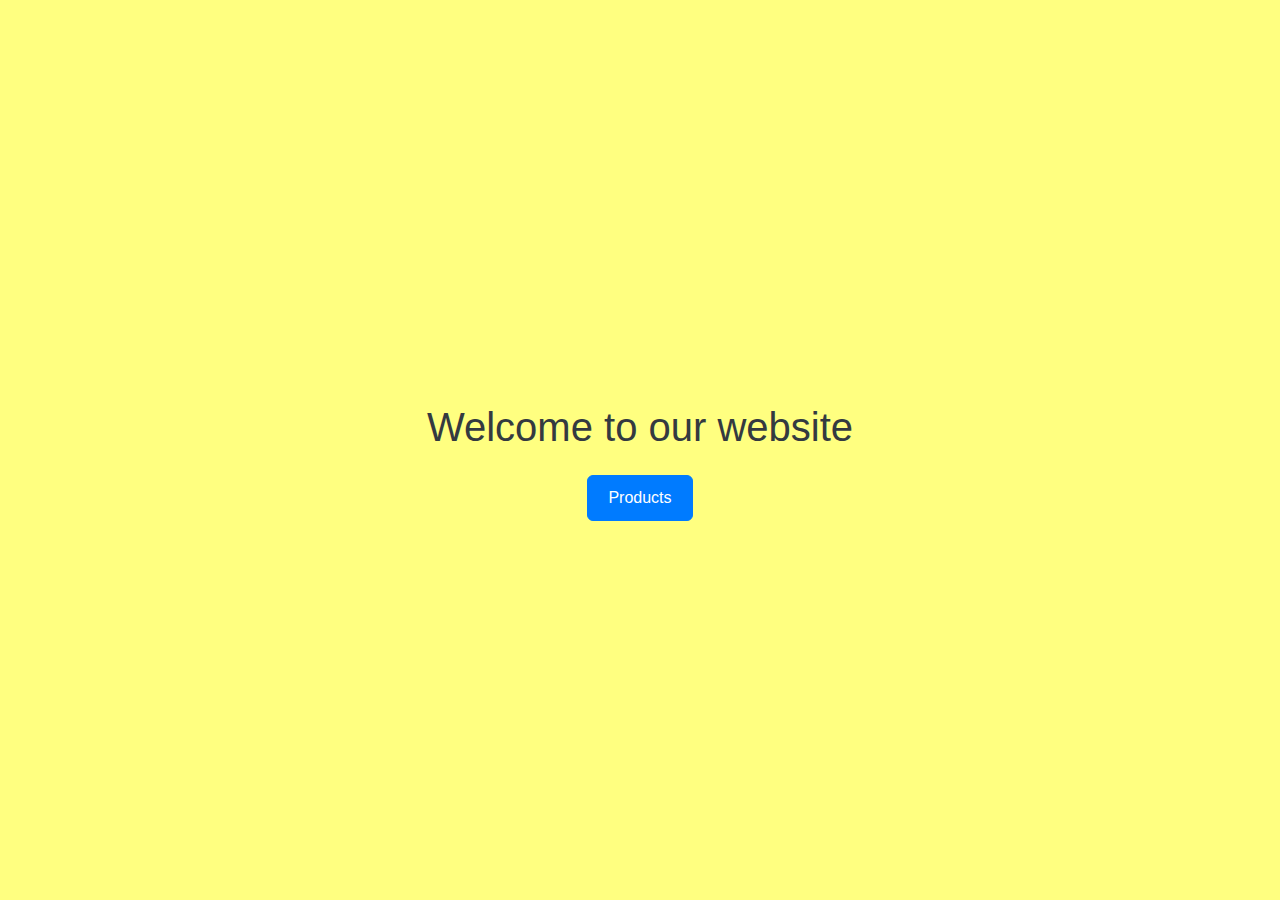
<file: Store-Application/src/main/resources/static/index.html>
<!doctype html>
<html lang="en">
  <head>
    <meta charset="utf-8">
    <meta name="viewport" content="width=device-width, initial-scale=1">
    <title>Store Application</title>
    <link href="https://cdn.jsdelivr.net/npm/bootstrap@5.3.3/dist/css/bootstrap.min.css" rel="stylesheet" integrity="sha384-QWTKZyjpPEjISv5WaRU9OFeRpok6YctnYmDr5pNlyT2bRjXh0JMhjY6hW+ALEwIH" crossorigin="anonymous">
 	<link href="index.css" rel="stylesheet">
 	
  </head>
  <body>
	<div class ="container">
		<h1 class="text-center my-4">Welcome to our website</h1>
		<a class ="btn btn-primary" href="/products">Products</a>
	</div>
    <script src="https://cdn.jsdelivr.net/npm/bootstrap@5.3.3/dist/js/bootstrap.bundle.min.js" integrity="sha384-YvpcrYf0tY3lHB60NNkmXc5s9fDVZLESaAA55NDzOxhy9GkcIdslK1eN7N6jIeHz" crossorigin="anonymous"></script>
  </body>
</html>
</file>
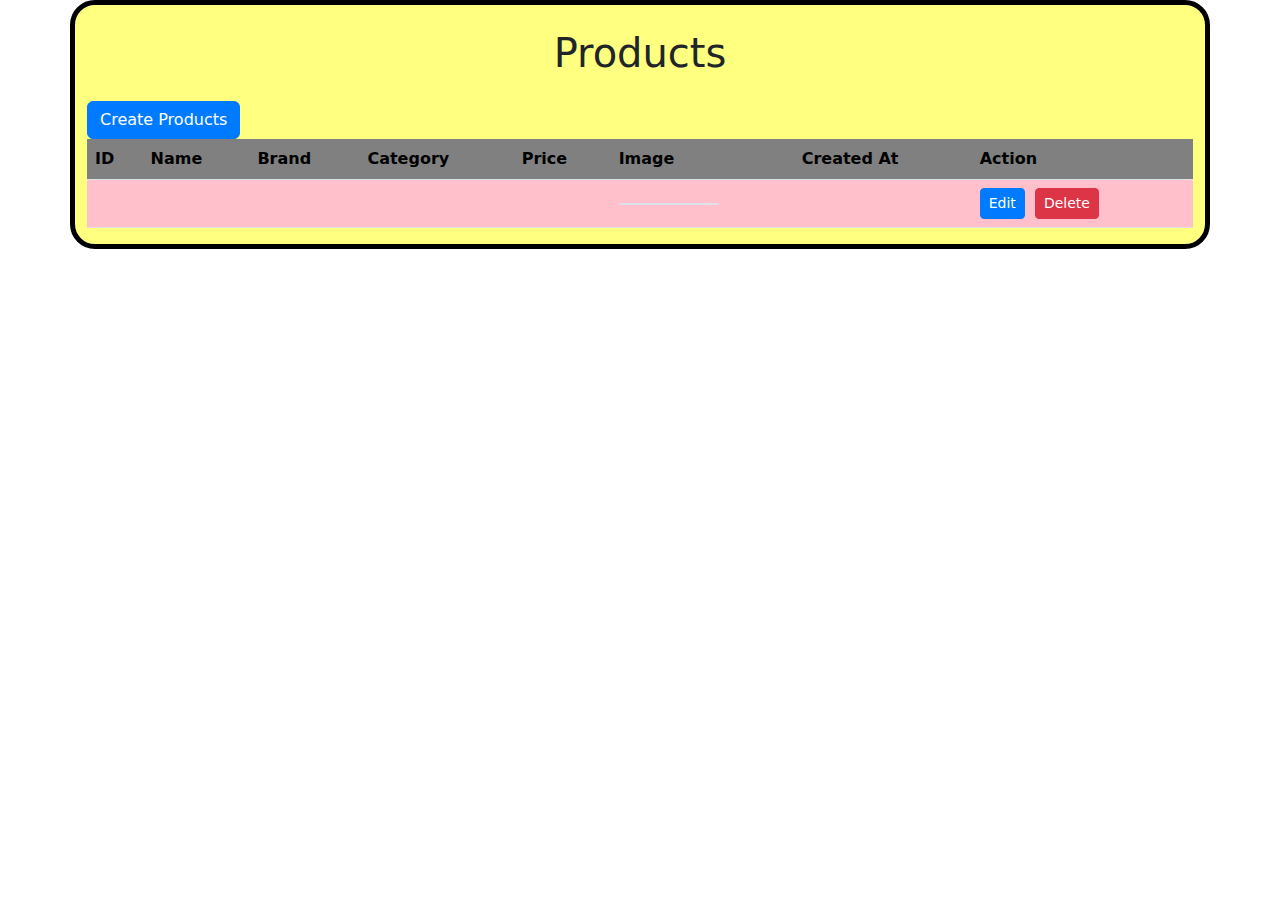
<file: Store-Application/src/main/resources/templates/products/index.html>
<!doctype html>
<html lang="en">
  <head>
    <meta charset="utf-8">
    <meta name="viewport" content="width=device-width, initial-scale=1">
    <title>Store Application</title>
    
    <link href="https://cdn.jsdelivr.net/npm/bootstrap@5.3.3/dist/css/bootstrap.min.css" rel="stylesheet" integrity="sha384-QWTKZyjpPEjISv5WaRU9OFeRpok6YctnYmDr5pNlyT2bRjXh0JMhjY6hW+ALEwIH" crossorigin="anonymous">
  		 <style>
      body {
        background-color: white;
      }
      .table th{
         vertical-align: middle;
         background-color: gray;
        
      }
      
      .table td {
        vertical-align: middle;
        background-color: pink;
        
      }
      .container
      {
        border-radius: 25px;
        border: 5px solid black;
        background-color:  #ffff80;
      
      }
      .table img {
        border-radius: 5px;
        border: 1px solid #dee2e6;
      }
      .btn {
        margin-right: 5px;
      }
      .btn-primary {
        background-color: #007bff;
        border-color: #007bff;
      }
      .btn-danger {
        background-color: #dc3545;
        border-color: #dc3545;
      }
    </style>	
  </head>
  <body>
	<div class ="container">
		<h1 class="text-center my-4">Products</h1>
		<a class ="btn btn-primary" href="/products/create">Create Products</a>
		
		<table class ="table">
		<thead>
			<tr>
				<th> ID</th>
				<th> Name</th>
				<th> Brand</th>
				<th> Category</th>
				<th> Price</th>
				<th> Image</th>
				<th> Created At</th>
				<th> Action</th>
			</tr>	
		</thead>
		<tbody>
			<tr th:each="product : ${products}">
								<td th:text ="${product.id}"></td>
								<td th:text ="${product.name}"></td>
								<td th:text ="${product.brand}"></td>
								<td th:text ="${product.category}"></td>
								<td th:text ="@{${product.price}+' ₹'}"></td>
								<td>
									<img th:src="@{'/images/'+${product.imageFileName}}"
									 alt"..." width="100">
								</td>
								<td th:text="${product.createdAt.toString().substring(0,10)}"></td>
								<td style = "white-space : nowrap">
										<a class ="btn btn-primary btn-sm"
											th:href="@{/products/edit(id=${product.id})}">Edit</a>
										<a class ="btn btn-danger btn-sm"
											th:href="@{/products/delete(id=${product.id})}"
											onclick="return confirm ('Are you sure?')">Delete</a>
								</td>
							</tr>						
		</tbody>
		
		</table>
	</div>
    <script src="https://cdn.jsdelivr.net/npm/bootstrap@5.3.3/dist/js/bootstrap.bundle.min.js" integrity="sha384-YvpcrYf0tY3lHB60NNkmXc5s9fDVZLESaAA55NDzOxhy9GkcIdslK1eN7N6jIeHz" crossorigin="anonymous"></script>
  </body>
</html>
</file>
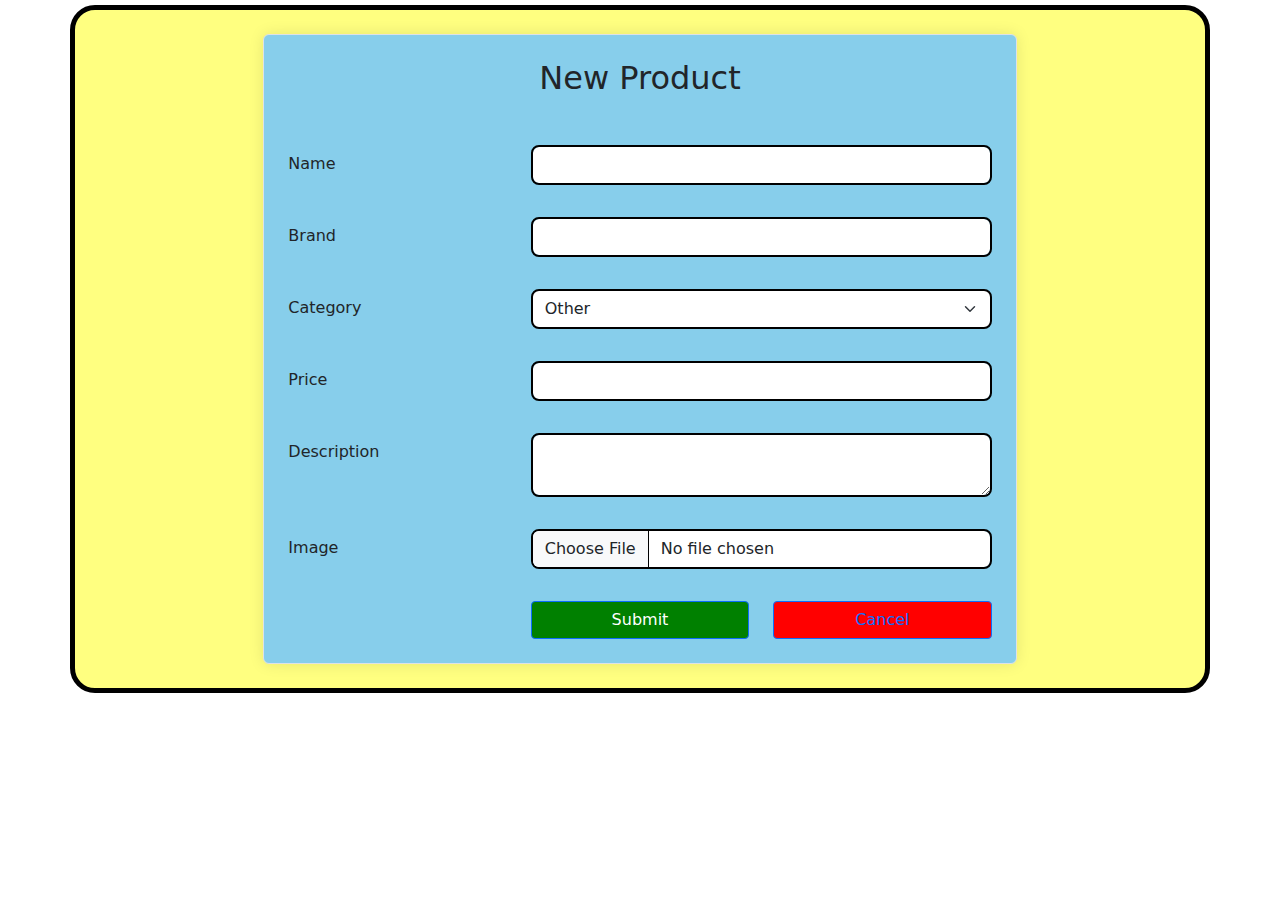
<file: Store-Application/src/main/resources/templates/products/CreateProduct.html>
<!doctype html>
<html lang="en">
  <head>
    <meta charset="utf-8">
    <meta name="viewport" content="width=device-width, initial-scale=1">
    <title>Store Application</title>
    <link href="https://cdn.jsdelivr.net/npm/bootstrap@5.3.3/dist/css/bootstrap.min.css" rel="stylesheet" integrity="sha384-QWTKZyjpPEjISv5WaRU9OFeRpok6YctnYmDr5pNlyT2bRjXh0JMhjY6hW+ALEwIH" crossorigin="anonymous">
 	 <style>
      body {
        background-color: white;
      }
      .container {
        margin-top: 5px;
        border-radius: 25px;
        border: 5px solid black;
        background-color:  #ffff80;
      }
      .rounded {
        border-radius: 0.75rem;
        border: 1px solid black;
        background-color: skyblue;
        box-shadow: 0 0 15px rgba(0, 0, 0, 0.1);
      }
      .form-label {
        font-weight: bold;
      }
      .form-control, .form-select {
        border-radius: 0.50rem;
        border: 2px solid black;
      }
      .form-control-plaintext {
        background-color: white;
        border: 1px solid #ced4da;
        border-radius: 0.25rem;
        padding: 0.375rem 0.75rem;
      }
       .btn-primary{
       border-radius: 0.25rem;
         background-color: green;
       }
      .btn-outline-primary {
        border-radius: 0.25rem;
         background-color: red;
        
      }
      .text-danger {
        font-size: 0.875em;
      }
    </style>
  </head>
  <body>
    <div class="container">
      <div class="row">
        <div class="col-md-8 mx-auto rounded border p-4 m-4">
          <h2 class="text-center mb-5">New Product</h2>
          <form method="post" enctype="multipart/form-data" th:object="${productDto}">
            <div class="row mb-3">
              <label class="col-sm-4 col-form-label">Name</label>
              <div class="col-sm-8">
                <input class="form-control" th:field="*{name}">
                <p th:if="${#fields.hasErrors('name')}" th:errors="*{name}" class="text-danger"></p>
              </div>
            </div>
            
            <div class="row mb-3">
              <label class="col-sm-4 col-form-label">Brand</label>
              <div class="col-sm-8">
                <input class="form-control" th:field="*{brand}">
                <p th:if="${#fields.hasErrors('brand')}" th:errors="*{brand}" class="text-danger"></p>
              </div>
            </div>
            
            <div class="row mb-3">
              <label class="col-sm-4 col-form-label">Category</label>
              <div class="col-sm-8">
                <select class="form-select" th:field="*{category}">
                  <option value="Other">Other</option>
                  <option value="Phones">Phones</option>
                  <option value="Computers">Computers</option>
                  <option value="Accessories">Accessories</option>
                  <option value="Printers">Printers</option>
                  <option value="Cameras">Cameras</option>
                </select>
                <p th:if="${#fields.hasErrors('category')}" th:errors="*{category}" class="text-danger"></p>
              </div>
            </div>
            
            <div class="row mb-3">
              <label class="col-sm-4 col-form-label">Price</label>
              <div class="col-sm-8">
                <input class="form-control" type="number" step="0.01" min="0" th:field="*{price}">
                <p th:if="${#fields.hasErrors('price')}" th:errors="*{price}" class="text-danger"></p>
              </div>
            </div>
            
            <div class="row mb-3">
              <label class="col-sm-4 col-form-label">Description</label>
              <div class="col-sm-8">
                <textarea class="form-control" th:field="*{description}"></textarea>
                <p th:if="${#fields.hasErrors('description')}" th:errors="*{description}" class="text-danger"></p>
              </div>
            </div>
            
            <div class="row mb-3">
              <label class="col-sm-4 col-form-label">Image</label>
              <div class="col-sm-8">
                <input class="form-control" type="file" th:field="*{imageFile}">
                <p th:if="${#fields.hasErrors('imageFile')}" th:errors="*{imageFile}" class="text-danger"></p>
              </div>
            </div>
            
            <div class="row">
              <div class="offset-sm-4 col-sm-4 d-grid">
                <button type="submit" class="btn btn-primary">Submit</button>
              </div>
              <div class="col-sm-4 d-grid">
                <a class="btn btn-outline-primary" href="/products" role="button">Cancel</a>
              </div> 
            </div>
          </form>
        </div>
      </div>
    </div>
    <script src="https://cdn.jsdelivr.net/npm/bootstrap@5.3.3/dist/js/bootstrap.bundle.min.js" integrity="sha384-YvpcrYf0tY3lHB60NNkmXc5s9fDVZLESaAA55NDzOxhy9GkcIdslK1eN7N6jIeHz" crossorigin="anonymous"></script>
  </body>
</html>
</file>
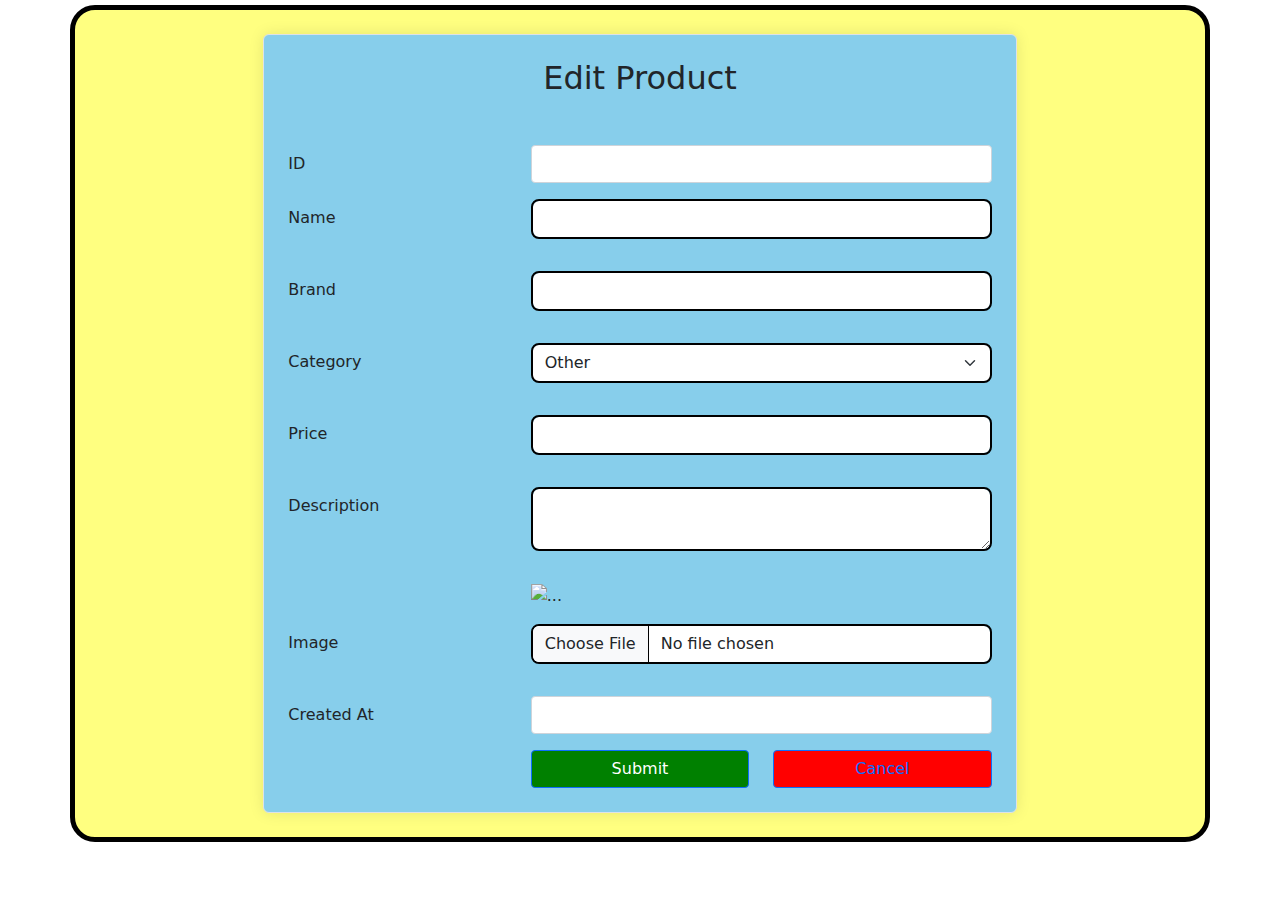
<file: Store-Application/src/main/resources/templates/products/EditProduct.html>
<!doctype html>
<html lang="en">
  <head>
    <meta charset="utf-8">
    <meta name="viewport" content="width=device-width, initial-scale=1">
    <title>Store Application</title>
    <link href="https://cdn.jsdelivr.net/npm/bootstrap@5.3.3/dist/css/bootstrap.min.css" rel="stylesheet" integrity="sha384-QWTKZyjpPEjISv5WaRU9OFeRpok6YctnYmDr5pNlyT2bRjXh0JMhjY6hW+ALEwIH" crossorigin="anonymous">
    <style>
      body {
        background-color: white;
      }
      .container {
        margin-top: 5px;
        border-radius: 25px;
        border: 5px solid black;
        background-color:  #ffff80;
      }
      .rounded {
        border-radius: 0.75rem;
        border: 1px solid black;
        background-color: skyblue;
        box-shadow: 0 0 15px rgba(0, 0, 0, 0.1);
      }
      .form-label {
        font-weight: bold;
      }
      .form-control, .form-select {
        border-radius: 0.50rem;
        border: 2px solid black;
      }
      .form-control-plaintext {
        background-color: white;
        border: 1px solid #ced4da;
        border-radius: 0.25rem;
        padding: 0.375rem 0.75rem;
      }
       .btn-primary{
       border-radius: 0.25rem;
         background-color: green;
       }
      .btn-outline-primary {
        border-radius: 0.25rem;
         background-color: red;
        
      }
      .text-danger {
        font-size: 0.875em;
      }
    </style>
  </head>
  <body>
    <div class="container">
      <div class="row">
        <div class="col-md-8 mx-auto rounded border p-4 m-4">
          <h2 class="text-center mb-5">Edit Product</h2>
          <form method="post" enctype="multipart/form-data" th:object="${productDto}">
          
          <div class="row mb-3">
            <label class="col-sm-4 col-form-label">ID</label>
            <div class="col-sm-8">
              <input readonly class="form-control-plaintext" th:value="${product.id}">
            </div>
          </div>
          
            <div class="row mb-3">
              <label class="col-sm-4 col-form-label">Name</label>
              <div class="col-sm-8">
                <input class="form-control" th:field="*{name}">
                <p th:if="${#fields.hasErrors('name')}" th:errors="*{name}" class="text-danger"></p>
              </div>
            </div>
            
            <div class="row mb-3">
              <label class="col-sm-4 col-form-label">Brand</label>
              <div class="col-sm-8">
                <input class="form-control" th:field="*{brand}">
                <p th:if="${#fields.hasErrors('brand')}" th:errors="*{brand}" class="text-danger"></p>
              </div>
            </div>
            
            <div class="row mb-3">
              <label class="col-sm-4 col-form-label">Category</label>
              <div class="col-sm-8">
                <select class="form-select" th:field="*{category}">
                  <option value="Other">Other</option>
                  <option value="Phones">Phones</option>
                  <option value="Computers">Computers</option>
                  <option value="Accessories">Accessories</option>
                  <option value="Printers">Printers</option>
                  <option value="Cameras">Cameras</option>
                </select>
                <p th:if="${#fields.hasErrors('category')}" th:errors="*{category}" class="text-danger"></p>
              </div>
            </div>
            
            <div class="row mb-3">
              <label class="col-sm-4 col-form-label">Price</label>
              <div class="col-sm-8">
                <input class="form-control" type="number" step="0.01" min="0" th:field="*{price}">
                <p th:if="${#fields.hasErrors('price')}" th:errors="*{price}" class="text-danger"></p>
              </div>
            </div>
            
            <div class="row mb-3">
              <label class="col-sm-4 col-form-label">Description</label>
              <div class="col-sm-8">
                <textarea class="form-control" th:field="*{description}"></textarea>
                <p th:if="${#fields.hasErrors('description')}" th:errors="*{description}" class="text-danger"></p>
              </div>
            </div>
            
            <div class="row mb-3">
              <div class="offset-sm-4 col-sm-8">
                <img th:src="@{'/images/'+${product.imageFileName}}" alt="..." width="150">
              </div>
            </div>
            
            <div class="row mb-3">
              <label class="col-sm-4 col-form-label">Image</label>
              <div class="col-sm-8">
                <input class="form-control" type="file" th:field="*{imageFile}">
                <p th:if="${#fields.hasErrors('imageFile')}" th:errors="*{imageFile}" class="text-danger"></p>
              </div>
            </div>
            
            <div class="row mb-3">
              <label class="col-sm-4 col-form-label">Created At</label>
              <div class="col-sm-8">
                <input readonly class="form-control-plaintext" th:value="${product.createdAt}">
              </div>
            </div>
            <div class="row">
              <div class="offset-sm-4 col-sm-4 d-grid">
                <button type="submit" class="btn btn-primary">Submit</button>
              </div>
              <div class="col-sm-4 d-grid">
                <a class="btn btn-outline-primary" href="/products" role="button">Cancel</a>
              </div> 
            </div>
          </form>
        </div>
      </div>
    </div>
    <script src="https://cdn.jsdelivr.net/npm/bootstrap@5.3.3/dist/js/bootstrap.bundle.min.js" integrity="sha384-YvpcrYf0tY3lHB60NNkmXc5s9fDVZLESaAA55NDzOxhy9GkcIdslK1eN7N6jIeHz" crossorigin="anonymous"></script>
  </body>
</html>
</file>
<file: Store-Application/src/main/resources/static/index.css>
@charset "ISO-8859-1";
body {
  background-color: #ffff80;
  font-family: Arial, sans-serif;
  margin: 0;
  padding: 0;
}

.container {
  display: flex;
  flex-direction: column;
  justify-content: center;
  align-items: center;
  height: 100vh;
}

h1 {
  color: #343a40;
  font-size: 2.5rem;
  margin-bottom: 20px;
}

.btn-primary {
  background-color: #007bff;
  border-color: #007bff;
  padding: 10px 20px;
  font-size: 1rem;
}

.btn-primary:hover {
  background-color: #0056b3;
  border-color: #0056b3;
}

@media (max-width: 576px) {
  h1 {
    font-size: 2rem;
  }

  .btn-primary {
    padding: 8px 16px;
    font-size: 0.875rem;
  }
}
</file>
